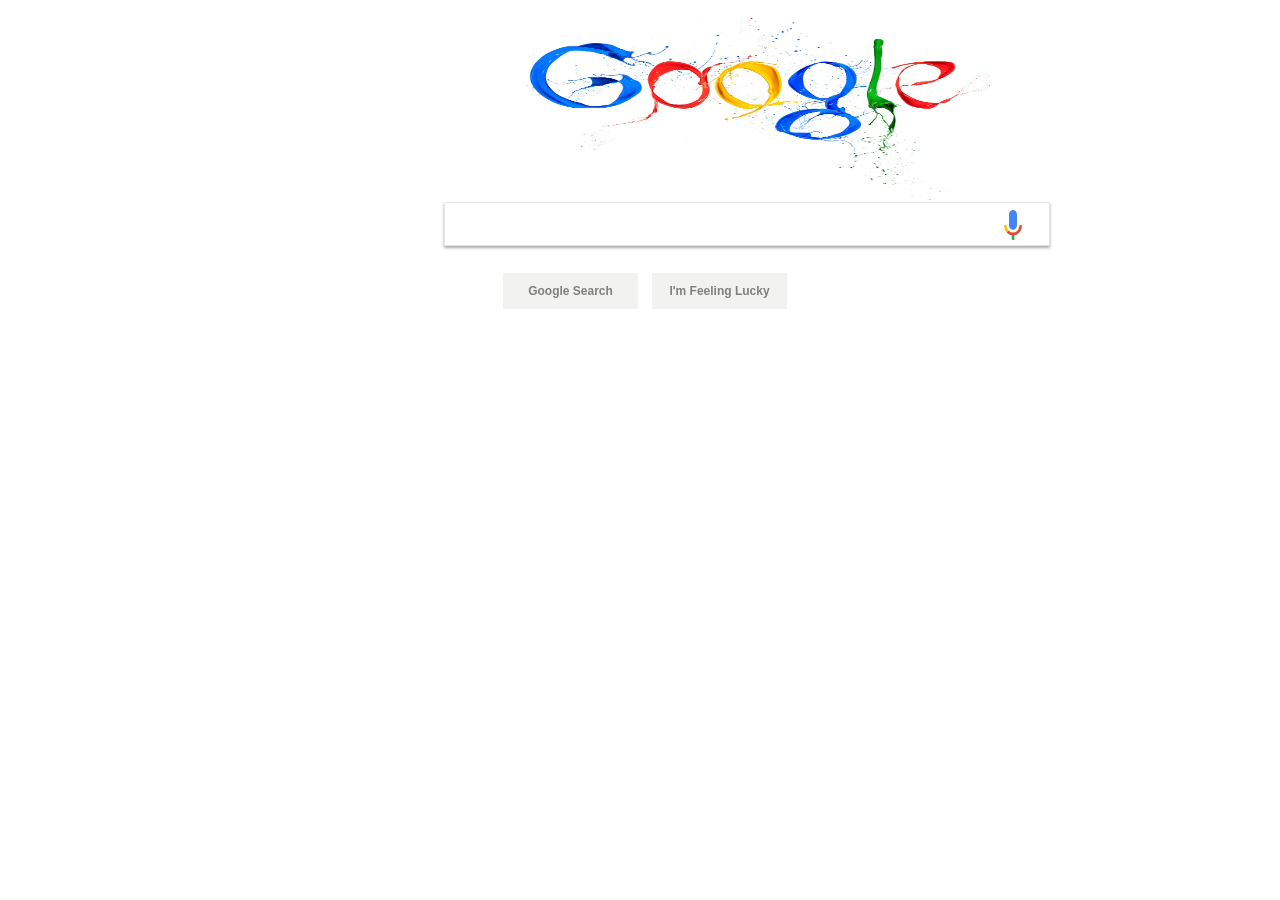
<file: index.html>
<!DOCTYPE html>
<html lang="en">
<head>
    <meta charset="UTF-8">
    <title>Google Search Page</title>
    <link rel="stylesheet" href="style.css">
</head>


<body>
<div class="googlepage">
 <form action="">
 <div class="input-div">
 <img class="input-img" src="Googleimg.jpg" width=500px height=200px;>
 <img class='mic1' src="Microphone.png" height="30px" width="18px">
 <input class="input-text" type="text">
 </div> 
 </form> 
 <div id="buttons">
 <button type="submit">Google Search</button>
 <button type="submit">I'm Feeling Lucky</button>
 </div> 

 </div>


<div class="page2">
<div class="google2">
 <img src="google.png" height="50px" width="120px">
        <div class="input-page2">
           <input class="text2" type="text">
           <img src="Microphone.png" height="25px" width="16px">
        </div>
         
    <span class="searchListNumber">Search items per page</span>
    <select class="searchListSelect">
          <option value="3" selected>3</option>
          <option value="4">4</option>
          <option value="5">5</option>
          <option value="6">6</option>
          <option value="7">7</option>
          <option value="8">8</option>
        <option value="9">9</option>
    </select>   
          
        
   </div> 
       
 <div class="text-results"> 
 </div> 
  
 <div class="page-results">
 <p class='previous-page'></p>
 </div>
  
</div>


<script src="text.js"></script>
<script src="script.js"></script>
</body>

</html>
</file>
<file: style.css>
body{
    padding:0;
    margin:0;
}
.googlepage{
    display:block;
}

.input-div{
    padding:0;
    margin:0;
}
.input-img{
    position:relative;
    left:510px;
}
.mic1{
    position:relative;
    left: 500px;
    top: 40px;
    z-index: 1;
}

.input-div input{
    height:40px;
    width:600px;
    border: 0.5px solid #e5e5e5;
     box-shadow: 0px 2px 3px 0px rgba(163,158,163,0.9);
     border-radius: 1px;
    position:relative;
    top:30px;
    right:82px;
    outline:0;
    font-size:20px;
}

#buttons{
    text-align: center;
    margin-top: 25px;
}

#buttons button{
   border: none;
    height: 36px;
    width: 135px;
    background-color: #f2f2f1;
    border-radius: 1px;
    margin-top: 32px;
    margin-left: 10px;
    font-weight: 700;
    font-size: 12px;
    color: grey;
    outline:0;
}

.page2{
    display:none;
}




.google2{
    height: 85px;
    background: #f2f2f1;
    border-bottom: 1px solid #e3e3e3;
    
}

.input-page2{
    display: inline-block;
/*    background-color: white;*/
}
.input-page2 input{
    position: relative;
    bottom: 20px;
    margin-left: 20px;
    width: 630px;
    height: 40px;
    border: 0.5px solid #e5e5e5;
    box-shadow: 0px 2px 3px 0px rgba(163,158,163,0.9);
    border-radius: 1px;
    font-size:20px;
}

.google2>img{
  margin-top: 15px;
 margin-left: 15px;
    
}

.input-page2 img{
    position: relative;
    right: 60px;
    bottom: 10px;
}

.searchListNumber{
    font-family: 'Roboto', sans-serif;
    font-size: 18px;
    display: inline-block;
    margin-left: 200px;
    position: relative;
    bottom: 15px;
}
.searchListSelect{
    font-family: 'Roboto', sans-serif;
    font-size: 18px;
    display: inline-block;
    position: relative;
    bottom: 15px;
    margin-left: 5px;
    border: 1px solid black;
}
..searchListSelect option{
    border: 1px solid black; 
}
.searchListSelect:focus{
    outline: none;
}


.text-results{
    position:relative;
    top:50px;
    width: 800px;
    margin-left: 164px;
}
.text-results a{
    text-decoration: none;
    color: #006621;
    font-style: normal;
}
.text-results h3{
    margin-bottom:3px;
    color:rgb(26, 13, 171);
    cursor: pointer;
}
.text-results h3:hover{
    text-decoration: underline;
}
.text-results p{
    margin:0;
    width:800px;
}

.page-results{
    position:relative;
    top:100px;
    left:200px;
/*    display:none;*/
    color:#4285f4;
    
}
.page-results span{
    padding:10px;
}

.page-results p{
    display:inline;
    font-size: 18px;
  
}
.previous-page{
    margin-right: 30px;  
}
.next-page{
    margin-left: 30px;
}
.page-results span:hover{
  text-decoration: underline;  
}

.page-results p:hover{
    text-decoration: underline;  
}
</file>
